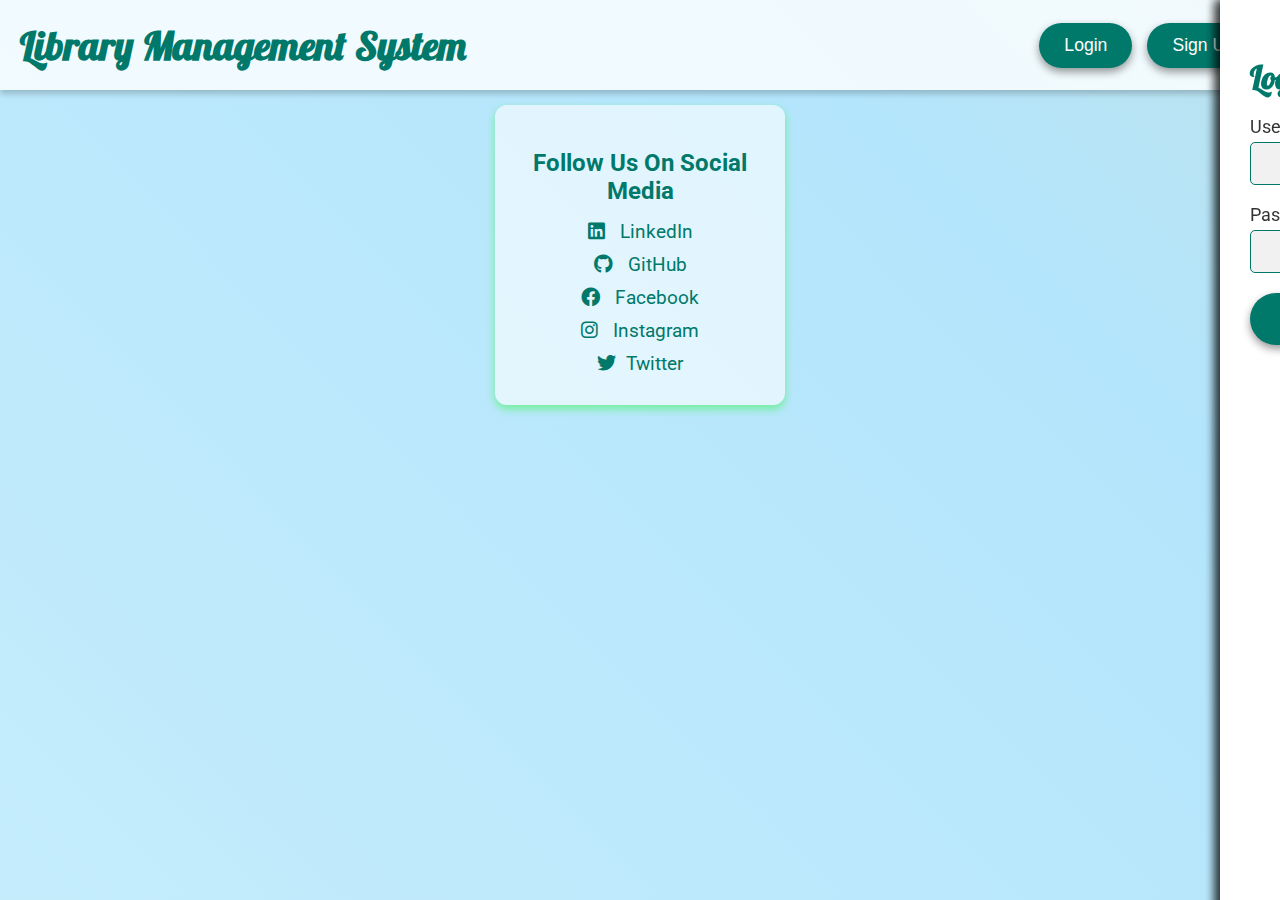
<file: Library-Mangement-System-Using-Java/mylms/src/main/webapp/index.html>
<!DOCTYPE html>
<html lang="en">

<head>
    <meta charset="UTF-8">
    <meta name="viewport" content="width=device-width, initial-scale=1.0">
    <title>Library Management System</title>
    <style>
        @import url('https://fonts.googleapis.com/css2?family=Roboto:wght@300;400;700&family=Lobster&display=swap');
        @import url('https://cdnjs.cloudflare.com/ajax/libs/font-awesome/6.0.0-beta3/css/all.min.css');

        /* General Styles */
        body {
            font-family: 'Roboto', sans-serif;
            margin: 0;
            display: flex;
            flex-direction: column;
            min-height: 100vh;
            background: linear-gradient(45deg, #E0F7FA, #B3E5FC, #FFCC80);
            background-size: 400% 400%;
            animation: gradientBG 10s ease infinite;
            color: #333;
            transition: background 2s ease;
        }

        @keyframes gradientBG {
            0% {
                background-position: 0% 50%;
            }

            50% {
                background-position: 100% 50%;
            }

            100% {
                background-position: 0% 50%;
            }
        }

        /* Header */
        header {
            display: flex;
            justify-content: space-between;
            align-items: center;
            padding: 20px;
            background: rgba(255, 255, 255, 0.8);
            color: #333;
            box-shadow: 0px 4px 6px rgba(0, 0, 0, 0.2);
        }

        header h1 {
            margin: 0;
            font-size: 2.5em;
            font-family: 'Lobster', cursive;
            color: #00796b;
        }

        .header-buttons {
            display: flex;
            gap: 15px;
        }

        .header-buttons button {
            padding: 12px 25px;
            font-size: 1.1em;
            background: #00796b;
            color: #fff;
            border: none;
            border-radius: 30px;
            cursor: pointer;
            box-shadow: 0px 4px 8px rgba(0, 0, 0, 0.4);
            transition: all 0.3s ease;
        }

        .header-buttons button:hover {
            transform: translateY(-2px);
            box-shadow: 0px 6px 12px rgba(0, 255, 0, 0.5);
        }

        /* Social Media Box */
        .social-box {
            width: 250px;
            background: rgba(255, 255, 255, 0.6);
            padding: 20px;
            border-radius: 12px;
            box-shadow: 0px 4px 8px rgba(0, 255, 0, 0.4);
            text-align: center;
            margin: 0 auto;
            margin-top: 15px;
            /* Centering the box */
        }

        .social-box h3 {
            font-size: 1.5em;
            margin-bottom: 15px;
            color: #00796b;
        }

        .social-box a {
            display: block;
            margin: 10px 0;
            color: #00796b;
            text-decoration: none;
            font-size: 1.2em;
            transition: all 0.3s ease;
        }

        .social-box a:hover {
            color: #FFD700;
        }

        .social-box i {
            margin-right: 10px;
        }

        /* Form Styles */
        .form-container {
            position: fixed;
            top: 0;
            right: -400px;
            width: 400px;
            height: 100%;
            background: #fff;
            padding: 30px;
            box-shadow: -4px 0px 10px rgba(0, 0, 0, 0.6);
            transition: all 0.3s ease-in-out;
        }

        .form-container.show {
            right: 0;
        }

        .form-container h2 {
            color: #00796b;
            font-family: 'Lobster', cursive;
            font-size: 2em;
            margin-bottom: 20px;
        }

        .form-group {
            margin-bottom: 20px;
        }

        .form-group label {
            display: block;
            font-size: 1.1em;
            margin-bottom: 5px;
        }

        .form-group input {
            width: 100%;
            padding: 10px;
            font-size: 1.1em;
            border: 1px solid #00796b;
            border-radius: 5px;
            background: #f1f1f1;
            color: #00796b;
        }

        .submit-btn {
            width: 100%;
            padding: 15px;
            font-size: 1.2em;
            background: #00796b;
            color: #fff;
            border: none;
            border-radius: 30px;
            cursor: pointer;
            box-shadow: 0px 4px 8px rgba(0, 0, 0, 0.4);
            transition: all 0.3s ease;
        }

        .submit-btn:hover {
            transform: translateY(-2px);
            box-shadow: 0px 6px 12px rgba(0, 255, 0, 0.5);
        }

        .close-btn {
            position: absolute;
            top: 10px;
            left: 10px;
            color: #fff;
            font-size: 2em;
            background: none;
            border: none;
            cursor: pointer;
            transition: transform 0.3s ease;
        }

        .close-btn:hover {
            color: #f90;
            transform: rotate(90deg);
        }
    </style>
</head>

<body>
<header>
    <h1>Library Management System</h1>
    <div class="header-buttons">
        <button onclick="toggleForm('login')">Login</button>
        <button onclick="toggleForm('signup')">Sign Up</button>
    </div>
</header>

<!-- Main Content with Social Media Links -->
<div class="content">
    <div class="social-box">
        <h3>Follow Us On Social Media</h3>
        <a href="https://www.linkedin.com/in/abhishek-tomar-7aa29127b/" target="_blank"><i
                class="fab fa-linkedin"></i> LinkedIn</a>
        <a href="https://github.com/Abhishek-09-Tomar/WEB-DEVELOPMENT-HUB" target="_blank"><i
                class="fab fa-github"></i> GitHub</a>
        <a href="https://www.facebook.com/share/188ESnieFm/" target="_blank"><i class="fab fa-facebook"></i>
            Facebook</a>
        <a href="https://www.instagram.com/abhishektomar135/profilecard/?igsh=MWl6cDNxNzZ3OGtjbw=="
           target="_blank"><i class="fab fa-instagram"></i> Instagram</a>
        <a href="https://x.com/AbhishekTo70974?t=CK3yGYSuIDCMMtkkjQ_CnA&s=08" target="_blank"><i
                class="fab fa-twitter"></i>Twitter</a>
    </div>
</div>

<!-- Sign-Up and Login Form -->
<div id="signupForm" class="form-container">
    <button class="close-btn" onclick="closeForm()">&#10005;</button>
    <h2>Sign Up</h2>
    <form id="signup">
        <div class="form-group">
            <label for="userID">UserID</label>
            <input type="text" id="userID" required>
        </div>
        <div class="form-group">
            <label for="username">Username</label>
            <input type="text" id="signupUsername" required>
        </div>
        <div class="form-group">
            <label for="contact">Contact Number</label>
            <input type="text" id="contact" required>
        </div>
        <div class="form-group">
            <label for="password">Password</label>
            <input type="password" id="signupPassword" required>
        </div>
        <button type="submit" class="submit-btn">Create Account</button>
    </form>
</div>

<div id="loginForm" class="form-container">
    <button class="close-btn" onclick="closeForm()">&#10005;</button>
    <h2>Login</h2>
    <form id="login">
        <div class="form-group">
            <label for="username">Username</label>
            <input type="text" id="loginUsername" required>
        </div>
        <div class="form-group">
            <label for="password">Password</label>
            <input type="password" id="loginPassword" required>
        </div>
        <button type="submit" class="submit-btn">Login</button>
    </form>
</div>

<script>
    let userDetails = {};

    // Toggle Signup and Login Forms
    function toggleForm(formType) {
        if (formType === 'signup') {
            document.getElementById('signupForm').classList.add('show');
            document.getElementById('loginForm').classList.remove('show');
        } else {
            document.getElementById('loginForm').classList.add('show');
            document.getElementById('signupForm').classList.remove('show');
        }
    }

    // Close the Forms
    function closeForm() {
        document.getElementById('signupForm').classList.remove('show');
        document.getElementById('loginForm').classList.remove('show');
    }

    // Sign-Up Logic
    document.getElementById('signup').onsubmit = function (e) {
        e.preventDefault();
        const userID = document.getElementById('userID').value;
        const username = document.getElementById('signupUsername').value;
        const contact = document.getElementById('contact').value;
        const password = document.getElementById('signupPassword').value;
        userDetails[username] = { password, userID, contact };
        alert("Sign-up successful!");
        closeForm();
    };

    // Login Logic
    document.getElementById('login').onsubmit = function (e) {
        e.preventDefault();
        const username = document.getElementById('loginUsername').value;
        const password = document.getElementById('loginPassword').value;

        if (userDetails[username] && userDetails[username].password === password) {
            alert("Login successful!");
            window.location.href = "dashboard.html"; // Redirect to Dashboard
        } else {
            alert("Invalid credentials!");
        }
    };
</script>
</body>

</html>
</file>
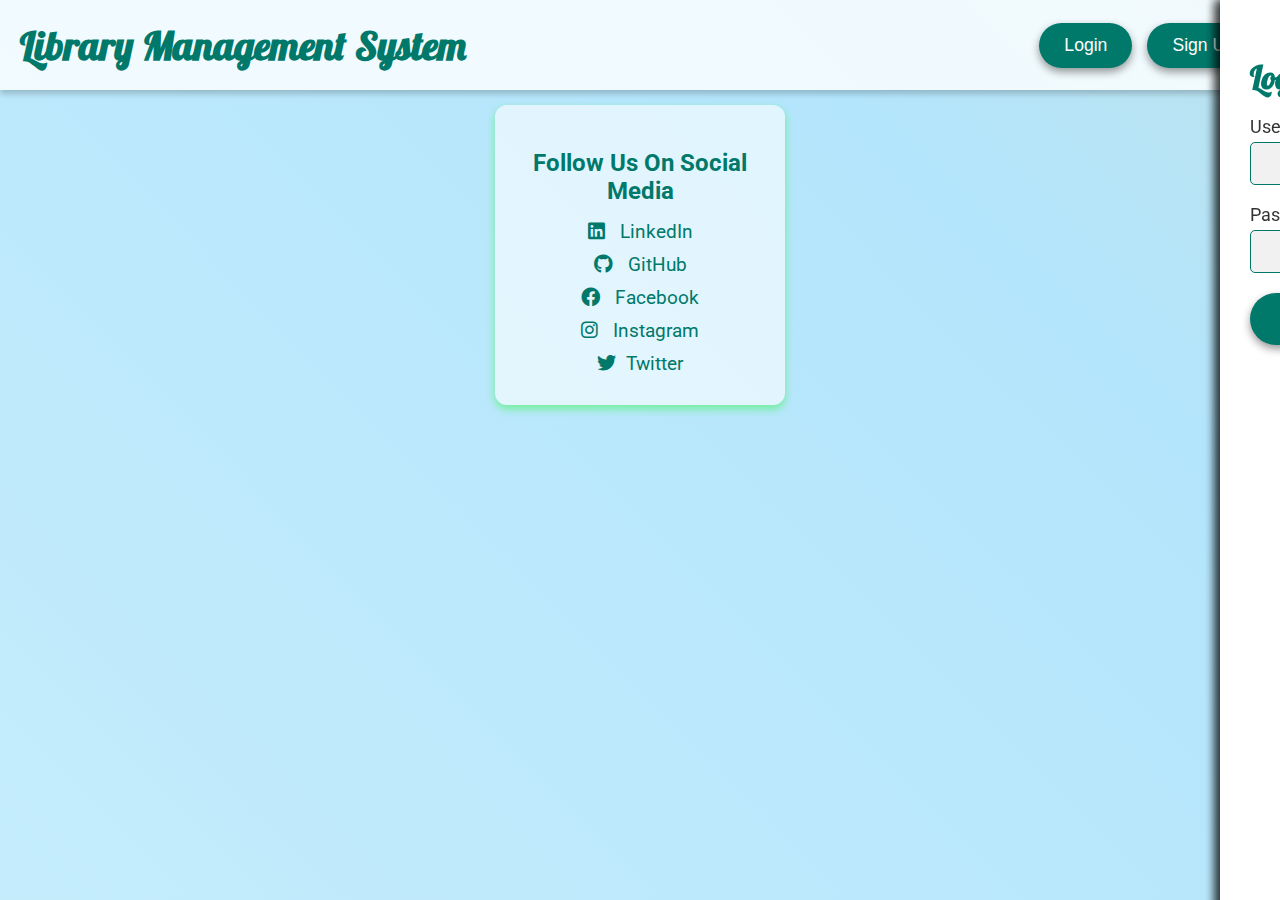
<file: Library-Mangement-System-Using-Java/mylms/src/main/java/com/library/UI_Files/index.html>
<!DOCTYPE html>
<html lang="en">

<head>
    <meta charset="UTF-8">
    <meta name="viewport" content="width=device-width, initial-scale=1.0">
    <title>Library Management System</title>
    <style>
        @import url('https://fonts.googleapis.com/css2?family=Roboto:wght@300;400;700&family=Lobster&display=swap');
        @import url('https://cdnjs.cloudflare.com/ajax/libs/font-awesome/6.0.0-beta3/css/all.min.css');

        /* General Styles */
        body {
            font-family: 'Roboto', sans-serif;
            margin: 0;
            display: flex;
            flex-direction: column;
            min-height: 100vh;
            background: linear-gradient(45deg, #E0F7FA, #B3E5FC, #FFCC80);
            background-size: 400% 400%;
            animation: gradientBG 10s ease infinite;
            color: #333;
            transition: background 2s ease;
        }

        @keyframes gradientBG {
            0% {
                background-position: 0% 50%;
            }

            50% {
                background-position: 100% 50%;
            }

            100% {
                background-position: 0% 50%;
            }
        }

        /* Header */
        header {
            display: flex;
            justify-content: space-between;
            align-items: center;
            padding: 20px;
            background: rgba(255, 255, 255, 0.8);
            color: #333;
            box-shadow: 0px 4px 6px rgba(0, 0, 0, 0.2);
        }

        header h1 {
            margin: 0;
            font-size: 2.5em;
            font-family: 'Lobster', cursive;
            color: #00796b;
        }

        .header-buttons {
            display: flex;
            gap: 15px;
        }

        .header-buttons button {
            padding: 12px 25px;
            font-size: 1.1em;
            background: #00796b;
            color: #fff;
            border: none;
            border-radius: 30px;
            cursor: pointer;
            box-shadow: 0px 4px 8px rgba(0, 0, 0, 0.4);
            transition: all 0.3s ease;
        }

        .header-buttons button:hover {
            transform: translateY(-2px);
            box-shadow: 0px 6px 12px rgba(0, 255, 0, 0.5);
        }

        /* Social Media Box */
        .social-box {
            width: 250px;
            background: rgba(255, 255, 255, 0.6);
            padding: 20px;
            border-radius: 12px;
            box-shadow: 0px 4px 8px rgba(0, 255, 0, 0.4);
            text-align: center;
            margin: 0 auto;
            margin-top: 15px;
            /* Centering the box */
        }

        .social-box h3 {
            font-size: 1.5em;
            margin-bottom: 15px;
            color: #00796b;
        }

        .social-box a {
            display: block;
            margin: 10px 0;
            color: #00796b;
            text-decoration: none;
            font-size: 1.2em;
            transition: all 0.3s ease;
        }

        .social-box a:hover {
            color: #FFD700;
        }

        .social-box i {
            margin-right: 10px;
        }

        /* Form Styles */
        .form-container {
            position: fixed;
            top: 0;
            right: -400px;
            width: 400px;
            height: 100%;
            background: #fff;
            padding: 30px;
            box-shadow: -4px 0px 10px rgba(0, 0, 0, 0.6);
            transition: all 0.3s ease-in-out;
        }

        .form-container.show {
            right: 0;
        }

        .form-container h2 {
            color: #00796b;
            font-family: 'Lobster', cursive;
            font-size: 2em;
            margin-bottom: 20px;
        }

        .form-group {
            margin-bottom: 20px;
        }

        .form-group label {
            display: block;
            font-size: 1.1em;
            margin-bottom: 5px;
        }

        .form-group input {
            width: 100%;
            padding: 10px;
            font-size: 1.1em;
            border: 1px solid #00796b;
            border-radius: 5px;
            background: #f1f1f1;
            color: #00796b;
        }

        .submit-btn {
            width: 100%;
            padding: 15px;
            font-size: 1.2em;
            background: #00796b;
            color: #fff;
            border: none;
            border-radius: 30px;
            cursor: pointer;
            box-shadow: 0px 4px 8px rgba(0, 0, 0, 0.4);
            transition: all 0.3s ease;
        }

        .submit-btn:hover {
            transform: translateY(-2px);
            box-shadow: 0px 6px 12px rgba(0, 255, 0, 0.5);
        }

        .close-btn {
            position: absolute;
            top: 10px;
            left: 10px;
            color: #fff;
            font-size: 2em;
            background: none;
            border: none;
            cursor: pointer;
            transition: transform 0.3s ease;
        }

        .close-btn:hover {
            color: #f90;
            transform: rotate(90deg);
        }
    </style>
</head>

<body>
<header>
    <h1>Library Management System</h1>
    <div class="header-buttons">
        <button onclick="toggleForm('login')">Login</button>
        <button onclick="toggleForm('signup')">Sign Up</button>
    </div>
</header>

<!-- Main Content with Social Media Links -->
<div class="content">
    <div class="social-box">
        <h3>Follow Us On Social Media</h3>
        <a href="https://www.linkedin.com/in/abhishek-tomar-7aa29127b/" target="_blank"><i
                class="fab fa-linkedin"></i> LinkedIn</a>
        <a href="https://github.com/Abhishek-09-Tomar/WEB-DEVELOPMENT-HUB" target="_blank"><i
                class="fab fa-github"></i> GitHub</a>
        <a href="https://www.facebook.com/share/188ESnieFm/" target="_blank"><i class="fab fa-facebook"></i>
            Facebook</a>
        <a href="https://www.instagram.com/abhishektomar135/profilecard/?igsh=MWl6cDNxNzZ3OGtjbw=="
           target="_blank"><i class="fab fa-instagram"></i> Instagram</a>
        <a href="https://x.com/AbhishekTo70974?t=CK3yGYSuIDCMMtkkjQ_CnA&s=08" target="_blank"><i
                class="fab fa-twitter"></i>Twitter</a>
    </div>
</div>

<!-- Sign-Up and Login Form -->
<div id="signupForm" class="form-container">
    <button class="close-btn" onclick="closeForm()">&#10005;</button>
    <h2>Sign Up</h2>
    <form id="signup">
        <div class="form-group">
            <label for="userID">UserID</label>
            <input type="text" id="userID" required>
        </div>
        <div class="form-group">
            <label for="signupUsername">Username</label>
            <input type="text" id="signupUsername" required>
        </div>
        <div class="form-group">
            <label for="contact">Contact Number</label>
            <input type="text" id="contact" required>
        </div>
        <div class="form-group">
            <label for="signupPassword">Password</label>
            <input type="password" id="signupPassword" required>
        </div>
        <button type="submit" class="submit-btn">Create Account</button>
    </form>
</div>

<div id="loginForm" class="form-container">
    <button class="close-btn" onclick="closeForm()">&#10005;</button>
    <h2>Login</h2>
    <form id="login">
        <div class="form-group">
            <label for="loginUsername">Username</label>
            <input type="text" id="loginUsername" required>
        </div>
        <div class="form-group">
            <label for="loginPassword">Password</label>
            <input type="password" id="loginPassword" required>
        </div>
        <button type="submit" class="submit-btn">Login</button>
    </form>
</div>

<script>
    let userDetails = {};

    // Toggle Signup and Login Forms
    function toggleForm(formType) {
        if (formType === 'signup') {
            document.getElementById('signupForm').classList.add('show');
            document.getElementById('loginForm').classList.remove('show');
        } else {
            document.getElementById('loginForm').classList.add('show');
            document.getElementById('signupForm').classList.remove('show');
        }
    }

    // Close the Forms
    function closeForm() {
        document.getElementById('signupForm').classList.remove('show');
        document.getElementById('loginForm').classList.remove('show');
    }

    // Signup Logic
    document.getElementById('signup').onsubmit = function (e) {
        e.preventDefault();
        const userID = document.getElementById('userID').value;
        const username = document.getElementById('signupUsername').value;
        const contact = document.getElementById('contact').value;
        const password = document.getElementById('signupPassword').value;
        userDetails[username] = { password, userID, contact };
        alert("Sign-up successful!");
        closeForm();
    };

    // Login Logic
    document.getElementById('login').onsubmit = function (e) {
        e.preventDefault();
        const username = document.getElementById('loginUsername').value;
        const password = document.getElementById('loginPassword').value;

        if (userDetails[username] && userDetails[username].password === password) {
            alert("Login successful!");
            window.location.href = "dashboard.html"; // Redirect to Dashboard
        } else {
            alert("Invalid credentials!");
        }
    };
</script>

</body>

</html>
</file>
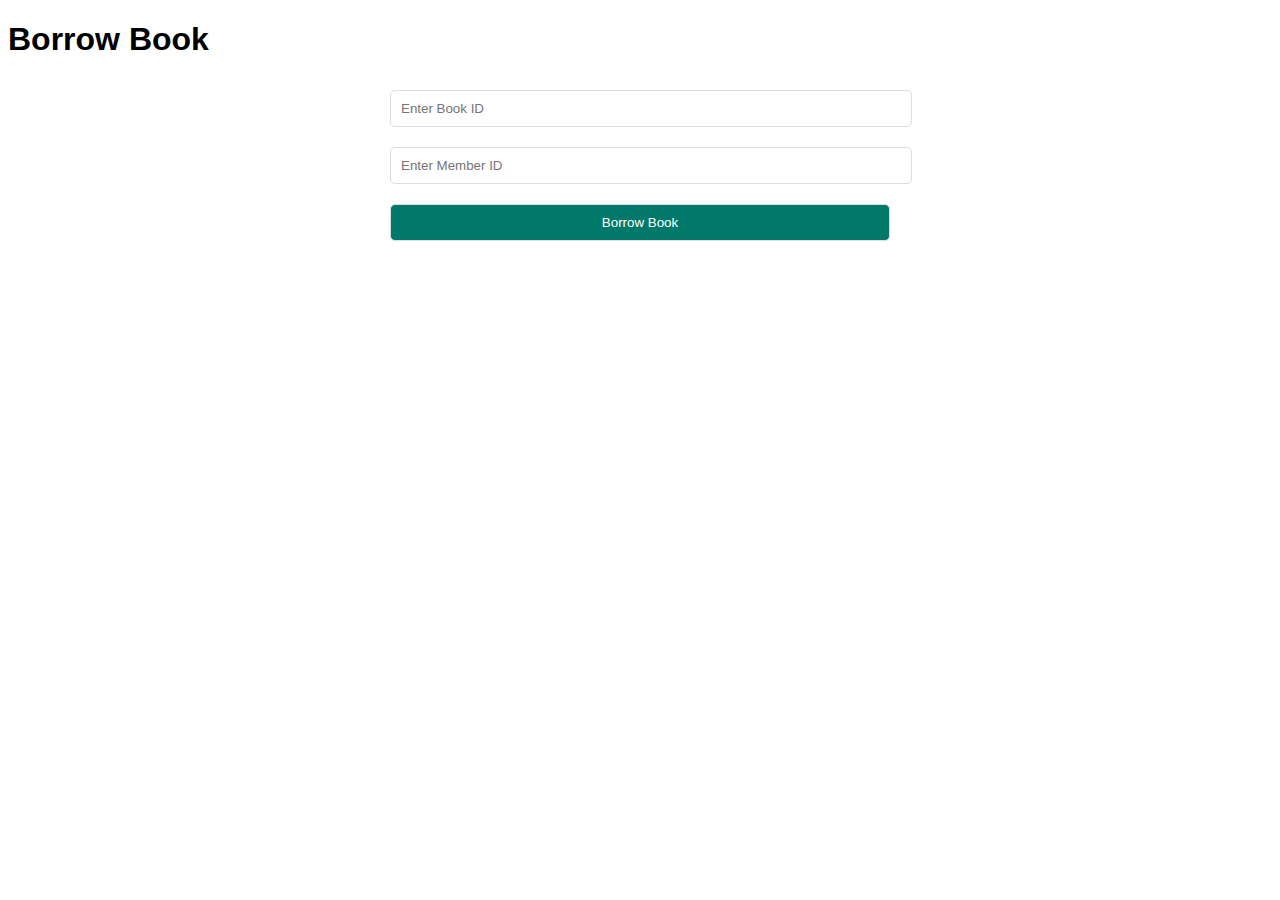
<file: Library-Mangement-System-Using-Java/mylms/src/main/webapp/borrow-book.html>
<!DOCTYPE html>
<html lang="en">
<head>
    <meta charset="UTF-8">
    <meta name="viewport" content="width=device-width, initial-scale=1.0">
    <title>Borrow Book</title>
    <style>
        body { font-family: 'Roboto', sans-serif; }
        form { max-width: 500px; margin: auto; }
        input, button { width: 100%; padding: 10px; margin: 10px 0; border-radius: 5px; border: 1px solid #ddd; }
        button { background-color: #00796b; color: white; cursor: pointer; }
        .message { font-size: 18px; color: green; text-align: center; margin-top: 20px; }
    </style>
</head>
<body>
<h1>Borrow Book</h1>
<form id="borrowForm">
    <input type="text" id="bookId" placeholder="Enter Book ID" required>
    <input type="text" id="memberId" placeholder="Enter Member ID" required>
    <button type="submit">Borrow Book</button>
</form>

<div id="successMessage" class="message" style="display: none;">
    You have borrowed the book successfully!
</div>

<script>
    document.getElementById('borrowForm').addEventListener('submit', function(event) {
        event.preventDefault(); // Prevents the form from reloading the page
        const bookId = document.getElementById('bookId').value;
        const memberId = document.getElementById('memberId').value;

        // Simulating successful borrowing process
        if (bookId && memberId) {
            document.getElementById('successMessage').style.display = 'block'; // Show success message
            setTimeout(function() {
                document.getElementById('successMessage').style.display = 'none'; // Hide after 3 seconds
            }, 3000);
            document.getElementById('borrowForm').reset(); // Reset form fields
        }
    });
</script>
</body>
</html>
</file>
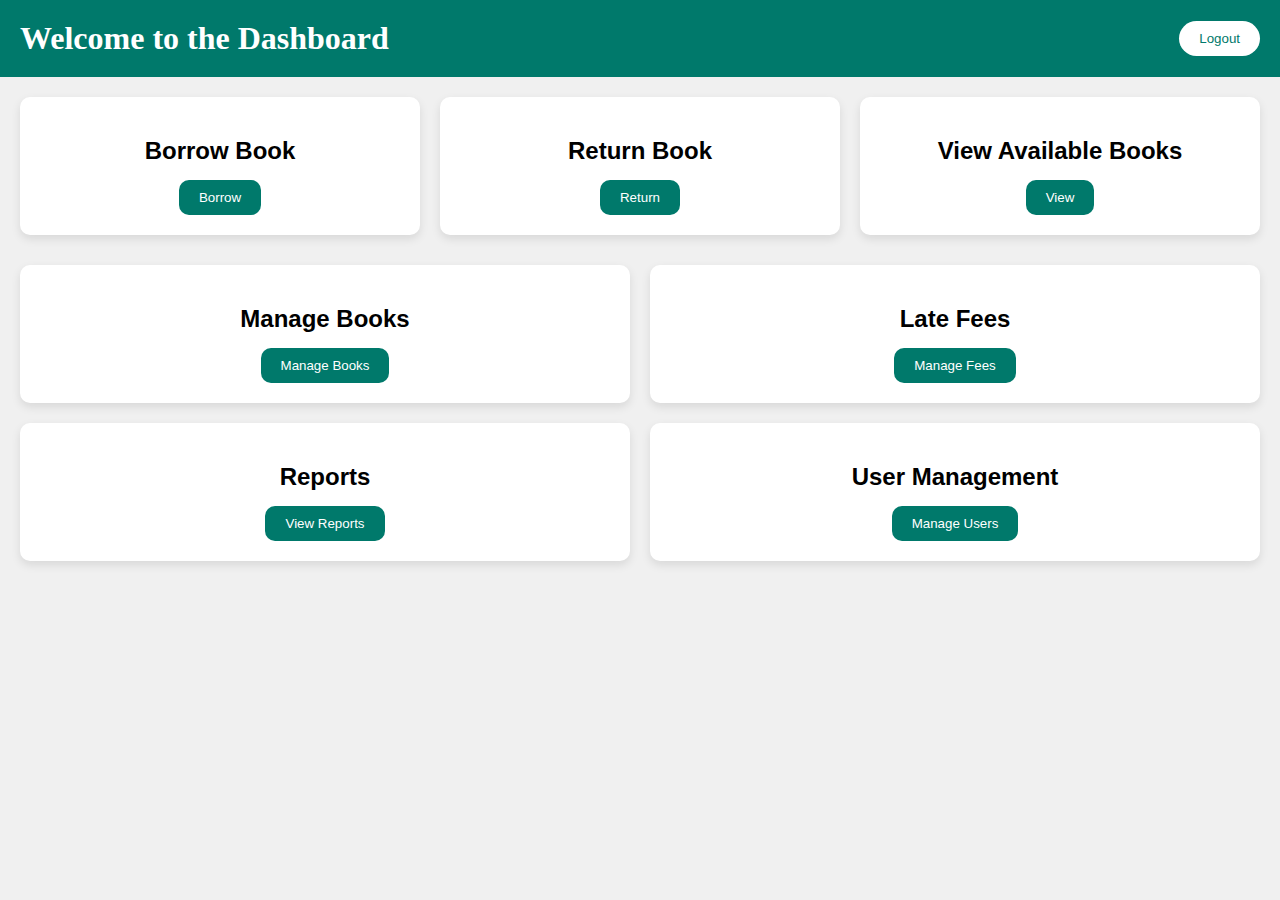
<file: Library-Mangement-System-Using-Java/mylms/src/main/webapp/dashboard.html>
<!DOCTYPE html>
<html lang="en">
<head>
    <meta charset="UTF-8">
    <meta name="viewport" content="width=device-width, initial-scale=1.0">
    <title>Library Management System - Dashboard</title>
    <style>
        /* Similar styles for body, header, and button styling */
        body {
            font-family: 'Roboto', sans-serif;
            margin: 0;
            padding: 0;
            background-color: #f0f0f0;
            display: flex;
            flex-direction: column;
            min-height: 100vh;
        }

        header {
            display: flex;
            justify-content: space-between;
            align-items: center;
            background: #00796b;
            color: #fff;
            padding: 20px;
        }

        header h1 {
            margin: 0;
            font-family: 'Lobster', cursive;
        }

        .header-buttons {
            display: flex;
            gap: 15px;
        }

        .header-buttons button {
            padding: 10px 20px;
            background: #fff;
            color: #00796b;
            border: none;
            border-radius: 30px;
            cursor: pointer;
        }

        .header-buttons button:hover {
            background: #004d40;
            color: #fff;
        }

        /* Dashboard Services */
        .dashboard-content {
            padding: 20px;
            flex-grow: 1;
        }

        .services {
            display: grid;
            grid-template-columns: repeat(3, 1fr);
            gap: 20px;
        }

        .service-box {
            background-color: #fff;
            padding: 20px;
            border-radius: 10px;
            box-shadow: 0px 4px 10px rgba(0, 0, 0, 0.1);
            text-align: center;
        }

        .service-box h2 {
            font-size: 1.5em;
            margin-bottom: 15px;
        }

        .service-box button {
            padding: 10px 20px;
            background: #00796b;
            color: #fff;
            border: none;
            border-radius: 10px;
            cursor: pointer;
            transition: background 0.3s;
        }

        .service-box button:hover {
            background: #004d40;
        }

        /* Admin Section */
        .admin-dashboard {
            margin-top: 30px;
            display: grid;
            grid-template-columns: repeat(2, 1fr);
            gap: 20px;
        }

        .admin-box {
            background-color: #fff;
            padding: 20px;
            border-radius: 10px;
            box-shadow: 0px 4px 10px rgba(0, 0, 0, 0.1);
            text-align: center;
        }

        .admin-box h2 {
            font-size: 1.5em;
            margin-bottom: 15px;
        }

        /* Consistent button styles for Admin Section */
        .admin-box button {
            padding: 10px 20px;
            background: #00796b;
            color: #fff;
            border: none;
            border-radius: 10px;
            cursor: pointer;
            transition: background 0.3s;
        }

        .admin-box button:hover {
            background: #004d40;
        }
    </style>
</head>

<body>
<header>
    <h1>Welcome to the Dashboard</h1>
    <div class="header-buttons">
        <button onclick="window.location.href='index.html'">Logout</button>
    </div>
</header>

<!-- Dashboard Content -->
<div class="dashboard-content">
    <div class="services">
        <div class="service-box">
            <h2>Borrow Book</h2>
            <button onclick="window.location.href='borrow-book.html'">Borrow</button>
        </div>
        <div class="service-box">
            <h2>Return Book</h2>
            <button onclick="window.location.href='return-book.html'">Return</button>
        </div>
        <div class="service-box">
            <h2>View Available Books</h2>
            <button onclick="window.location.href='view-available-books.html'">View</button>
        </div>
    </div>

    <!-- Admin Dashboard -->
    <div class="admin-dashboard">
        <div class="admin-box">
            <h2>Manage Books</h2>
            <button onclick="window.location.href='manage-books.html'">Manage Books</button>
        </div>
        <div class="admin-box">
            <h2>Late Fees</h2>
            <button onclick="window.location.href='late-fees.html'">Manage Fees</button>
        </div>
        <div class="admin-box">
            <h2>Reports</h2>
            <button onclick="window.location.href='reports.html'">View Reports</button>
        </div>
        <div class="admin-box">
            <h2>User Management</h2>
            <button onclick="window.location.href='user-management.html'">Manage Users</button>
        </div>
    </div>
</div>

</body>

</html>
</file>
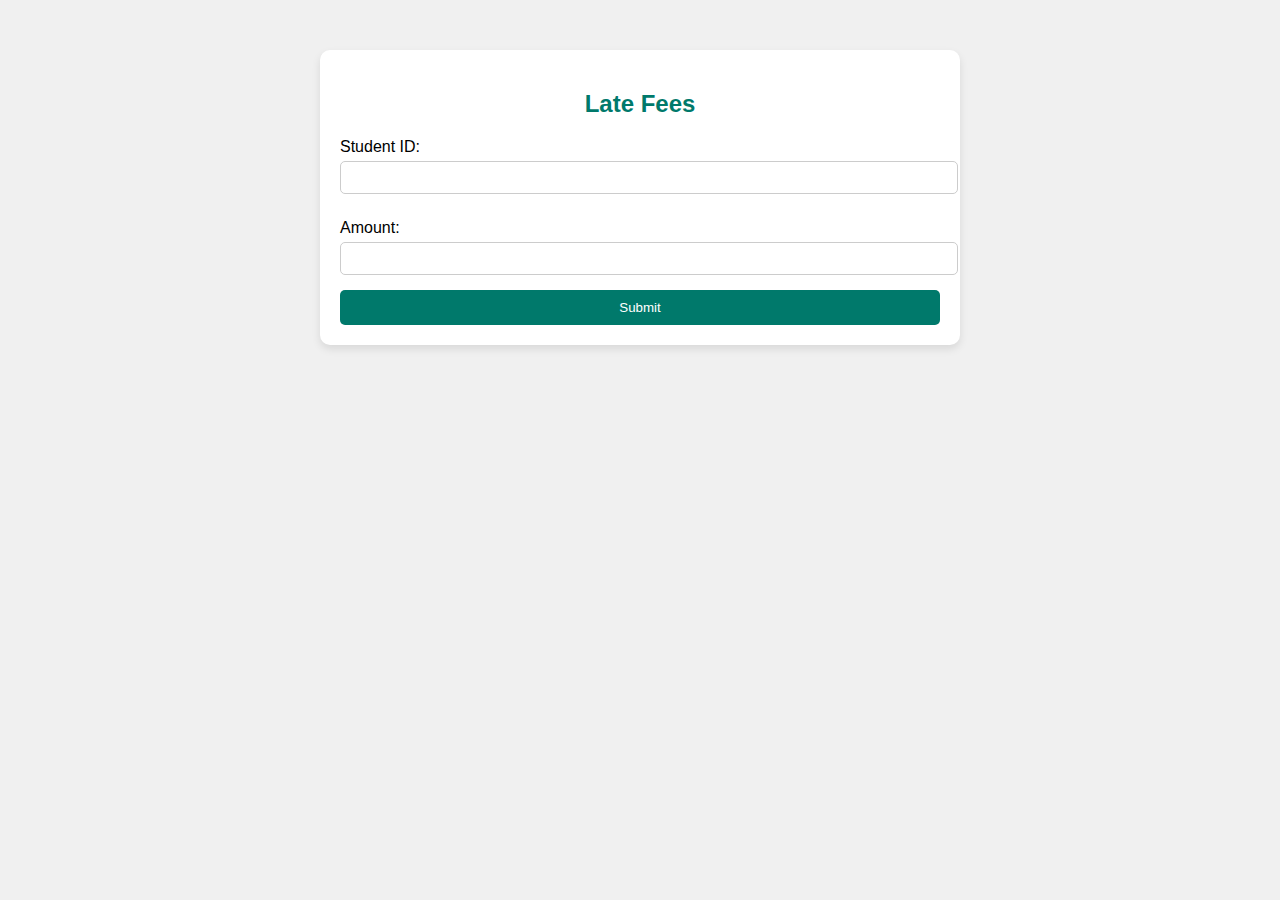
<file: Library-Mangement-System-Using-Java/mylms/src/main/webapp/late_fees.html>
<!DOCTYPE html>
<html lang="en">

<head>
    <meta charset="UTF-8">
    <meta name="viewport" content="width=device-width, initial-scale=1.0">
    <title>Late Fees</title>
    <style>
        body {
            font-family: 'Roboto', sans-serif;
            margin: 0;
            padding: 0;
            background-color: #f0f0f0;
        }

        .container {
            max-width: 600px;
            margin: 50px auto;
            background-color: #fff;
            padding: 20px;
            border-radius: 10px;
            box-shadow: 0 4px 8px rgba(0, 0, 0, 0.1);
        }

        h2 {
            text-align: center;
            color: #00796b;
        }

        label {
            display: block;
            margin: 10px 0 5px;
        }

        input[type="text"], input[type="number"] {
            width: 100%;
            padding: 8px;
            margin-bottom: 15px;
            border-radius: 5px;
            border: 1px solid #ccc;
        }

        button {
            background-color: #00796b;
            color: white;
            border: none;
            padding: 10px 20px;
            border-radius: 5px;
            cursor: pointer;
            width: 100%;
            transition: background-color 0.3s;
        }

        button:hover {
            background-color: #004d40;
        }

        .message {
            display: none;
            text-align: center;
            color: green;
            margin-top: 20px;
        }
    </style>
</head>

<body>

<div class="container">
    <h2>Late Fees</h2>
    <form id="lateFeesForm">
        <label for="studentId">Student ID:</label>
        <input type="text" id="studentId" name="studentId" required>

        <label for="amount">Amount:</label>
        <input type="number" id="amount" name="amount" required>

        <button type="submit">Submit</button>
    </form>
    <div id="successMessage" class="message">
        Late fee processed successfully!
    </div>
</div>

<script>
    document.getElementById('lateFeesForm').addEventListener('submit', function (e) {
        e.preventDefault();
        document.getElementById('successMessage').style.display = 'block';
        setTimeout(function () {
            document.getElementById('successMessage').style.display = 'none';
            document.getElementById('lateFeesForm').reset();
        }, 3000);
    });
</script>
</body>

</html>
</file>
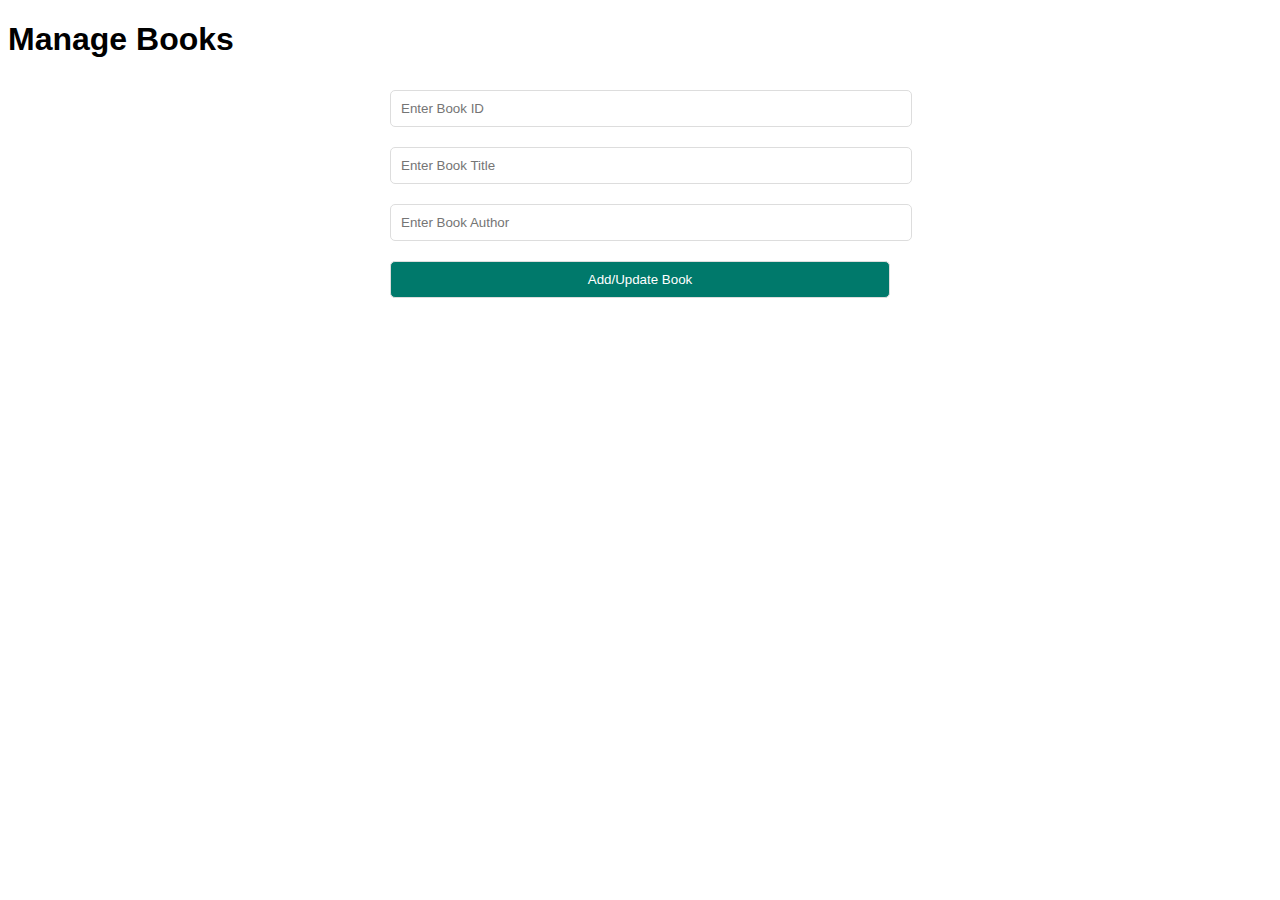
<file: Library-Mangement-System-Using-Java/mylms/src/main/webapp/manage-books.html>
<!DOCTYPE html>
<html lang="en">
<head>
    <meta charset="UTF-8">
    <meta name="viewport" content="width=device-width, initial-scale=1.0">
    <title>Manage Books</title>
    <style>
        body { font-family: 'Roboto', sans-serif; }
        form { max-width: 500px; margin: auto; }
        input, button { width: 100%; padding: 10px; margin: 10px 0; border-radius: 5px; border: 1px solid #ddd; }
        button { background-color: #00796b; color: white; cursor: pointer; }
        .message { font-size: 18px; color: green; text-align: center; margin-top: 20px; }
    </style>
</head>
<body>
<h1>Manage Books</h1>
<form id="manageBooksForm">
    <input type="text" id="bookId" placeholder="Enter Book ID" required>
    <input type="text" id="bookTitle" placeholder="Enter Book Title" required>
    <input type="text" id="bookAuthor" placeholder="Enter Book Author" required>
    <button type="submit">Add/Update Book</button>
</form>

<div id="manageSuccessMessage" class="message" style="display: none;">
    Book added/updated successfully!
</div>

<script>
    document.getElementById('manageBooksForm').addEventListener('submit', function(event) {
        event.preventDefault(); // Prevents the form from reloading the page
        const bookId = document.getElementById('bookId').value;
        const bookTitle = document.getElementById('bookTitle').value;
        const bookAuthor = document.getElementById('bookAuthor').value;

        // Simulating successful management process
        if (bookId && bookTitle && bookAuthor) {
            document.getElementById('manageSuccessMessage').style.display = 'block'; // Show success message
            setTimeout(function() {
                document.getElementById('manageSuccessMessage').style.display = 'none'; // Hide after 3 seconds
            }, 3000);
            document.getElementById('manageBooksForm').reset(); // Reset form fields
        }
    });
</script>
</body>
</html>
</file>
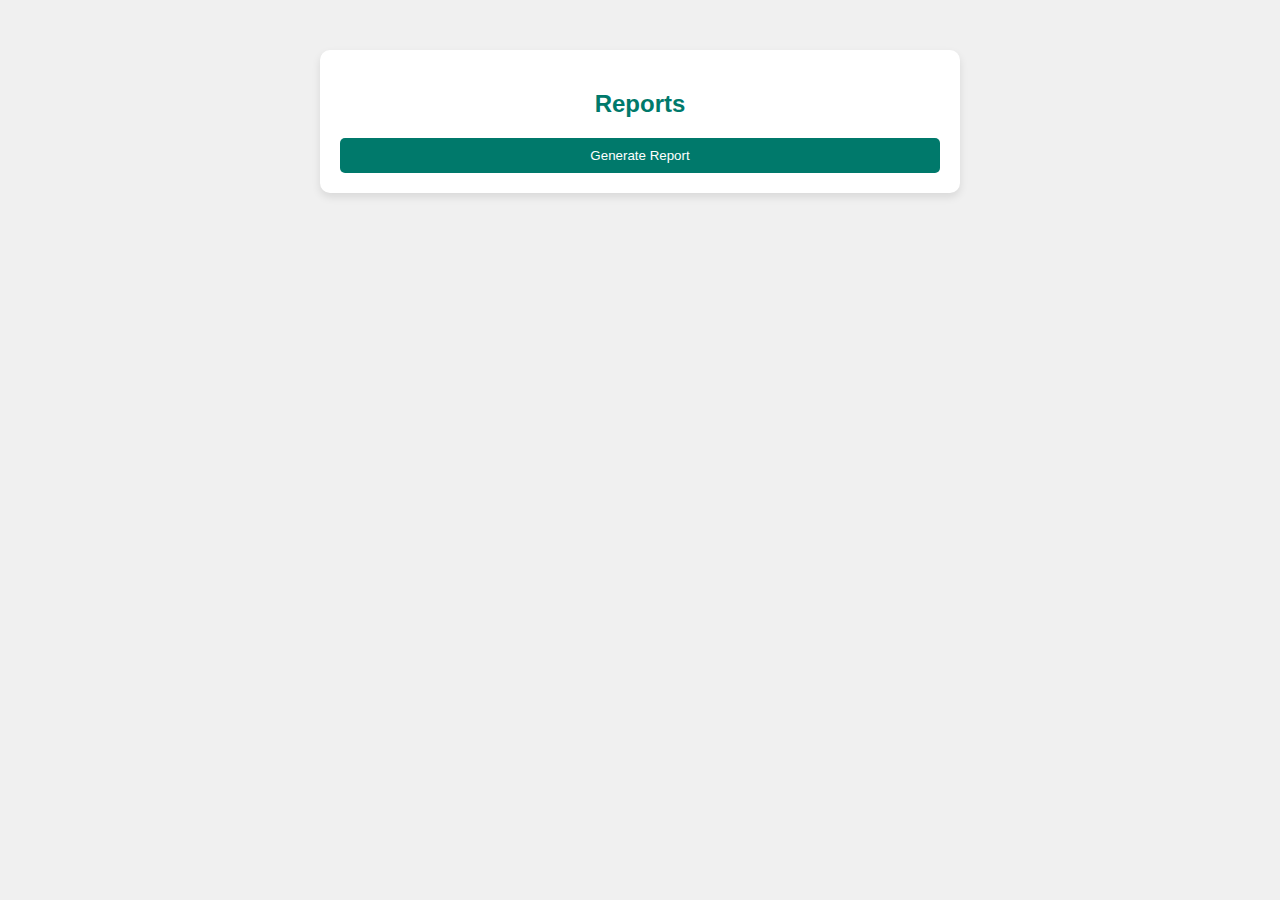
<file: Library-Mangement-System-Using-Java/mylms/src/main/webapp/reports.html>
<!DOCTYPE html>
<html lang="en">

<head>
    <meta charset="UTF-8">
    <meta name="viewport" content="width=device-width, initial-scale=1.0">
    <title>Reports</title>
    <style>
        body {
            font-family: 'Roboto', sans-serif;
            margin: 0;
            padding: 0;
            background-color: #f0f0f0;
        }

        .container {
            max-width: 600px;
            margin: 50px auto;
            background-color: #fff;
            padding: 20px;
            border-radius: 10px;
            box-shadow: 0 4px 8px rgba(0, 0, 0, 0.1);
        }

        h2 {
            text-align: center;
            color: #00796b;
        }

        button {
            background-color: #00796b;
            color: white;
            border: none;
            padding: 10px 20px;
            border-radius: 5px;
            cursor: pointer;
            width: 100%;
            transition: background-color 0.3s;
        }

        button:hover {
            background-color: #004d40;
        }

        .message {
            display: none;
            text-align: center;
            color: green;
            margin-top: 20px;
        }
    </style>
</head>

<body>

<div class="container">
    <h2>Reports</h2>
    <form id="reportForm">
        <button type="submit">Generate Report</button>
    </form>
    <div id="successMessage" class="message">
        Report generated successfully!
    </div>
</div>

<script>
    document.getElementById('reportForm').addEventListener('submit', function (e) {
        e.preventDefault();
        document.getElementById('successMessage').style.display = 'block';
        setTimeout(function () {
            document.getElementById('successMessage').style.display = 'none';
        }, 3000);
    });
</script>
</body>

</html>
</file>
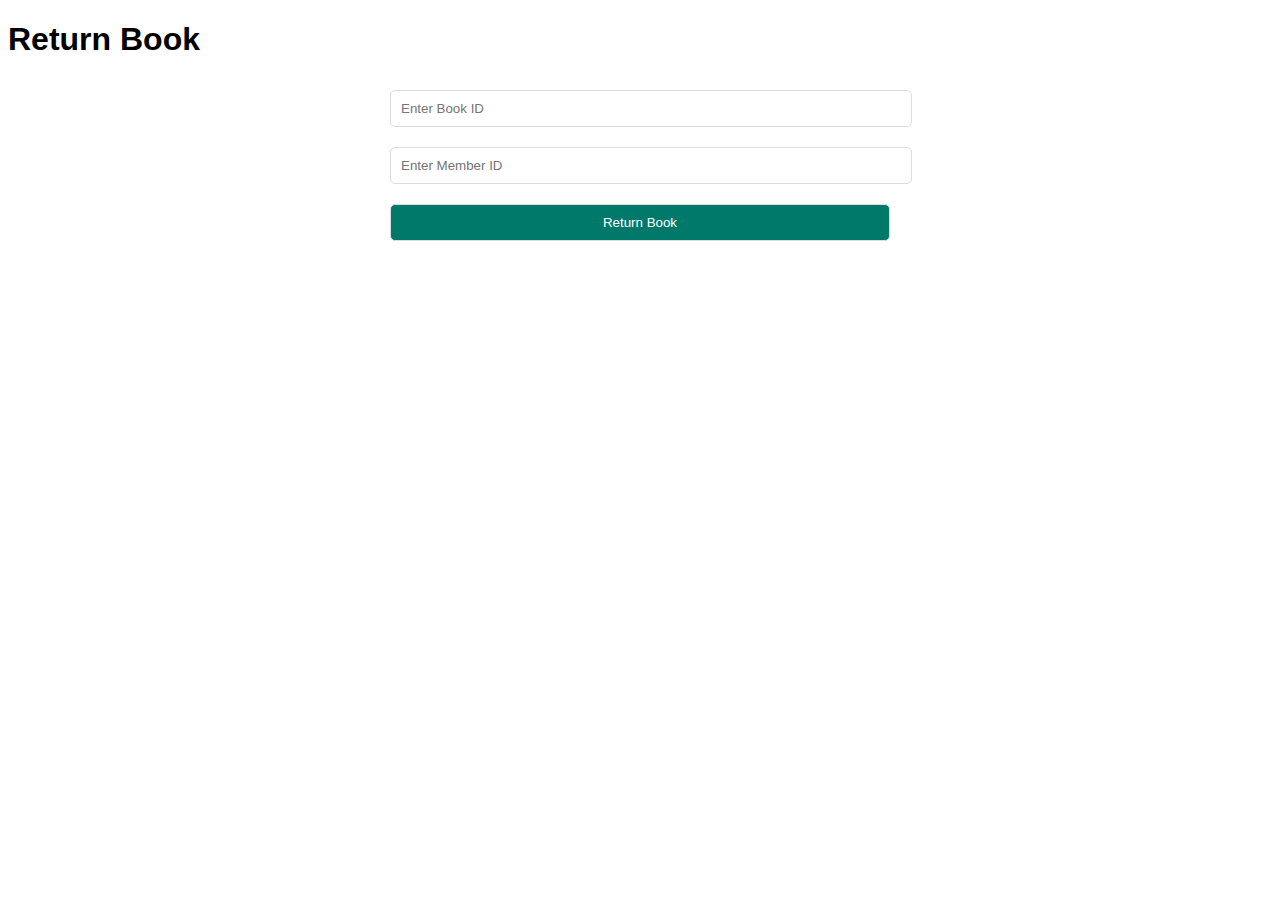
<file: Library-Mangement-System-Using-Java/mylms/src/main/webapp/return-book.html>
<!DOCTYPE html>
<html lang="en">
<head>
    <meta charset="UTF-8">
    <meta name="viewport" content="width=device-width, initial-scale=1.0">
    <title>Return Book</title>
    <style>
        body { font-family: 'Roboto', sans-serif; }
        form { max-width: 500px; margin: auto; }
        input, button { width: 100%; padding: 10px; margin: 10px 0; border-radius: 5px; border: 1px solid #ddd; }
        button { background-color: #00796b; color: white; cursor: pointer; }
        .message { font-size: 18px; color: green; text-align: center; margin-top: 20px; }
    </style>
</head>
<body>
<h1>Return Book</h1>
<form id="returnForm">
    <input type="text" id="returnBookId" placeholder="Enter Book ID" required>
    <input type="text" id="returnMemberId" placeholder="Enter Member ID" required>
    <button type="submit">Return Book</button>
</form>

<div id="successReturnMessage" class="message" style="display: none;">
    You have returned the book successfully!
</div>

<script>
    document.getElementById('returnForm').addEventListener('submit', function(event) {
        event.preventDefault(); // Prevents the form from reloading the page
        const returnBookId = document.getElementById('returnBookId').value;
        const returnMemberId = document.getElementById('returnMemberId').value;

        // Simulating successful return process
        if (returnBookId && returnMemberId) {
            document.getElementById('successReturnMessage').style.display = 'block'; // Show success message
            setTimeout(function() {
                document.getElementById('successReturnMessage').style.display = 'none'; // Hide after 3 seconds
            }, 3000);
            document.getElementById('returnForm').reset(); // Reset form fields
        }
    });
</script>
</body>
</html>
</file>
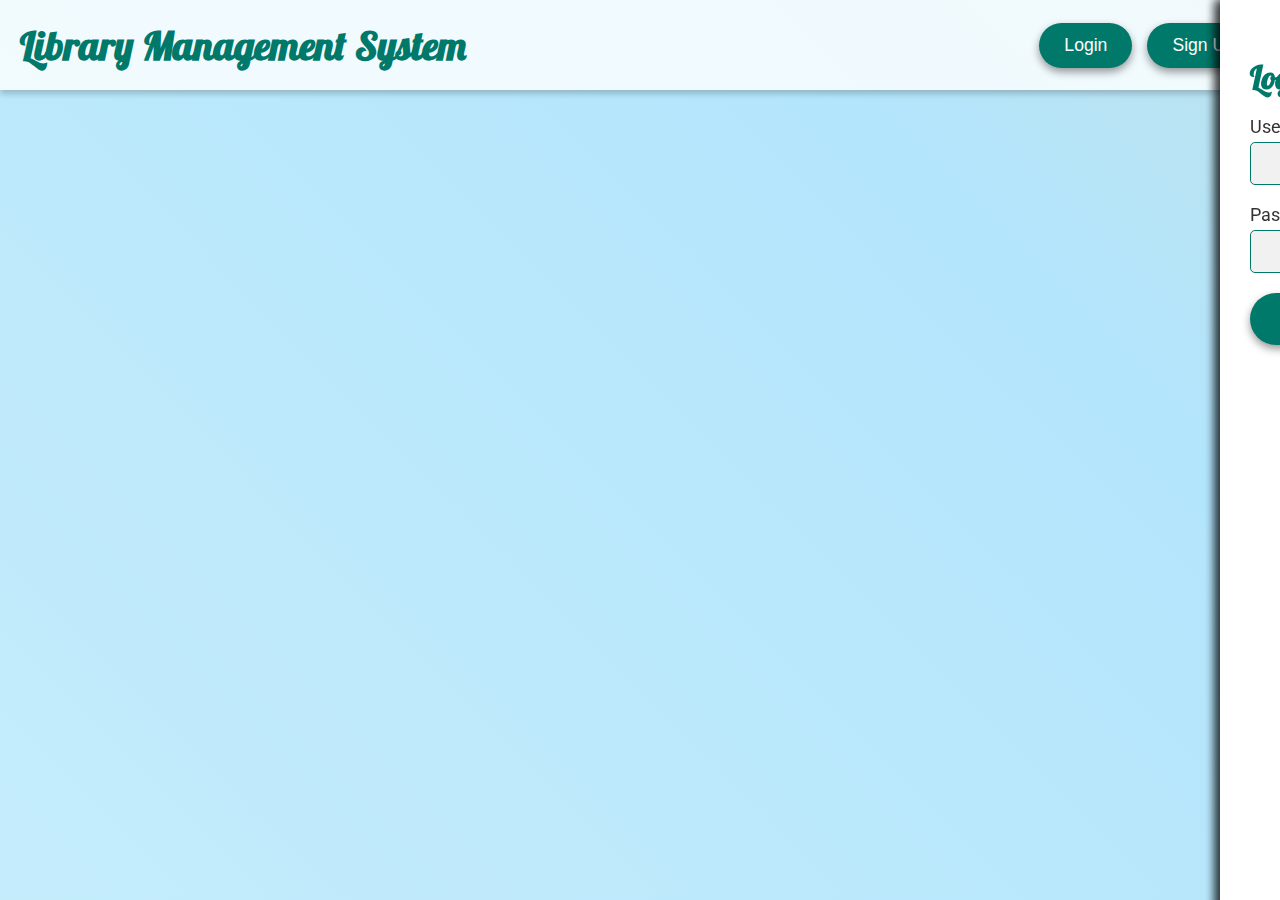
<file: Library-Mangement-System-Using-Java/mylms/src/main/webapp/try.html>
<!DOCTYPE html>
<html lang="en">

<head>
    <meta charset="UTF-8">
    <meta name="viewport" content="width=device-width, initial-scale=1.0">
    <title>Library Management System - Login</title>
    <style>
        @import url('https://fonts.googleapis.com/css2?family=Roboto:wght@300;400;700&family=Lobster&display=swap');
        @import url('https://cdnjs.cloudflare.com/ajax/libs/font-awesome/6.0.0-beta3/css/all.min.css');

        /* General Styles */
        body {
            font-family: 'Roboto', sans-serif;
            margin: 0;
            display: flex;
            flex-direction: column;
            min-height: 100vh;
            background: linear-gradient(45deg, #E0F7FA, #B3E5FC, #FFCC80);
            background-size: 400% 400%;
            animation: gradientBG 10s ease infinite;
            color: #333;
        }

        @keyframes gradientBG {
            0% {
                background-position: 0% 50%;
            }

            50% {
                background-position: 100% 50%;
            }

            100% {
                background-position: 0% 50%;
            }
        }

        /* Header */
        header {
            display: flex;
            justify-content: space-between;
            align-items: center;
            padding: 20px;
            background: rgba(255, 255, 255, 0.8);
            color: #333;
            box-shadow: 0px 4px 6px rgba(0, 0, 0, 0.2);
        }

        header h1 {
            margin: 0;
            font-size: 2.5em;
            font-family: 'Lobster', cursive;
            color: #00796b;
        }

        .header-buttons {
            display: flex;
            gap: 15px;
        }

        .header-buttons button {
            padding: 12px 25px;
            font-size: 1.1em;
            background: #00796b;
            color: #fff;
            border: none;
            border-radius: 30px;
            cursor: pointer;
            box-shadow: 0px 4px 8px rgba(0, 0, 0, 0.4);
            transition: all 0.3s ease;
        }

        .header-buttons button:hover {
            transform: translateY(-2px);
            box-shadow: 0px 6px 12px rgba(0, 255, 0, 0.5);
        }

        /* Form Styles */
        .form-container {
            position: fixed;
            top: 0;
            right: -400px;
            width: 400px;
            height: 100%;
            background: #fff;
            padding: 30px;
            box-shadow: -4px 0px 10px rgba(0, 0, 0, 0.6);
            transition: all 0.3s ease-in-out;
        }

        .form-container.show {
            right: 0;
        }

        .form-container h2 {
            color: #00796b;
            font-family: 'Lobster', cursive;
            font-size: 2em;
            margin-bottom: 20px;
        }

        .form-group {
            margin-bottom: 20px;
        }

        .form-group label {
            display: block;
            font-size: 1.1em;
            margin-bottom: 5px;
        }

        .form-group input {
            width: 100%;
            padding: 10px;
            font-size: 1.1em;
            border: 1px solid #00796b;
            border-radius: 5px;
            background: #f1f1f1;
            color: #00796b;
        }

        .submit-btn {
            width: 100%;
            padding: 15px;
            font-size: 1.2em;
            background: #00796b;
            color: #fff;
            border: none;
            border-radius: 30px;
            cursor: pointer;
            box-shadow: 0px 4px 8px rgba(0, 0, 0, 0.4);
            transition: all 0.3s ease;
        }

        .submit-btn:hover {
            transform: translateY(-2px);
            box-shadow: 0px 6px 12px rgba(0, 255, 0, 0.5);
        }

        .close-btn {
            position: absolute;
            top: 10px;
            left: 10px;
            color: #fff;
            font-size: 2em;
            background: none;
            border: none;
            cursor: pointer;
            transition: transform 0.3s ease;
        }

        .close-btn:hover {
            color: #f90;
            transform: rotate(90deg);
        }
    </style>
</head>

<body>
<header>
    <h1>Library Management System</h1>
    <div class="header-buttons">
        <button onclick="toggleForm('login')">Login</button>
        <button onclick="toggleForm('signup')">Sign Up</button>
    </div>
</header>

<!-- Sign-Up and Login Form -->
<div id="signupForm" class="form-container">
    <button class="close-btn" onclick="closeForm()">&#10005;</button>
    <h2>Sign Up</h2>
    <form id="signup">
        <div class="form-group">
            <label for="userID">UserID</label>
            <input type="text" id="userID" required>
        </div>
        <div class="form-group">
            <label for="username">Username</label>
            <input type="text" id="signupUsername" required>
        </div>
        <div class="form-group">
            <label for="contact">Contact Number</label>
            <input type="text" id="contact" required>
        </div>
        <div class="form-group">
            <label for="password">Password</label>
            <input type="password" id="signupPassword" required>
        </div>
        <button type="submit" class="submit-btn">Create Account</button>
    </form>
</div>

<div id="loginForm" class="form-container">
    <button class="close-btn" onclick="closeForm()">&#10005;</button>
    <h2>Login</h2>
    <form id="login">
        <div class="form-group">
            <label for="username">Username</label>
            <input type="text" id="loginUsername" required>
        </div>
        <div class="form-group">
            <label for="password">Password</label>
            <input type="password" id="loginPassword" required>
        </div>
        <button type="submit" class="submit-btn">Login</button>
    </form>
</div>

<script>
    let userDetails = {};

    // Toggle Signup and Login Forms
    function toggleForm(formType) {
        if (formType === 'signup') {
            document.getElementById('signupForm').classList.add('show');
            document.getElementById('loginForm').classList.remove('show');
        } else {
            document.getElementById('loginForm').classList.add('show');
            document.getElementById('signupForm').classList.remove('show');
        }
    }

    // Close the Forms
    function closeForm() {
        document.getElementById('signupForm').classList.remove('show');
        document.getElementById('loginForm').classList.remove('show');
    }

    // Sign-Up Logic
    document.getElementById('signup').onsubmit = function (e) {
        e.preventDefault();
        const userID = document.getElementById('userID').value;
        const username = document.getElementById('signupUsername').value;
        const contact = document.getElementById('contact').value;
        const password = document.getElementById('signupPassword').value;
        userDetails[username] = { password, userID, contact };
        alert("Sign-up successful!");
        closeForm();
    };

    // Login Logic
    document.getElementById('login').onsubmit = function (e) {
        e.preventDefault();
        const username = document.getElementById('loginUsername').value;
        const password = document.getElementById('loginPassword').value;

        if (userDetails[username] && userDetails[username].password === password) {
            alert("Login successful!");
            window.location.href = "dashboard.html"; // Redirect to Dashboard
        } else {
            alert("Invalid credentials!");
        }
    };
</script>
</body>

</html>
</file>
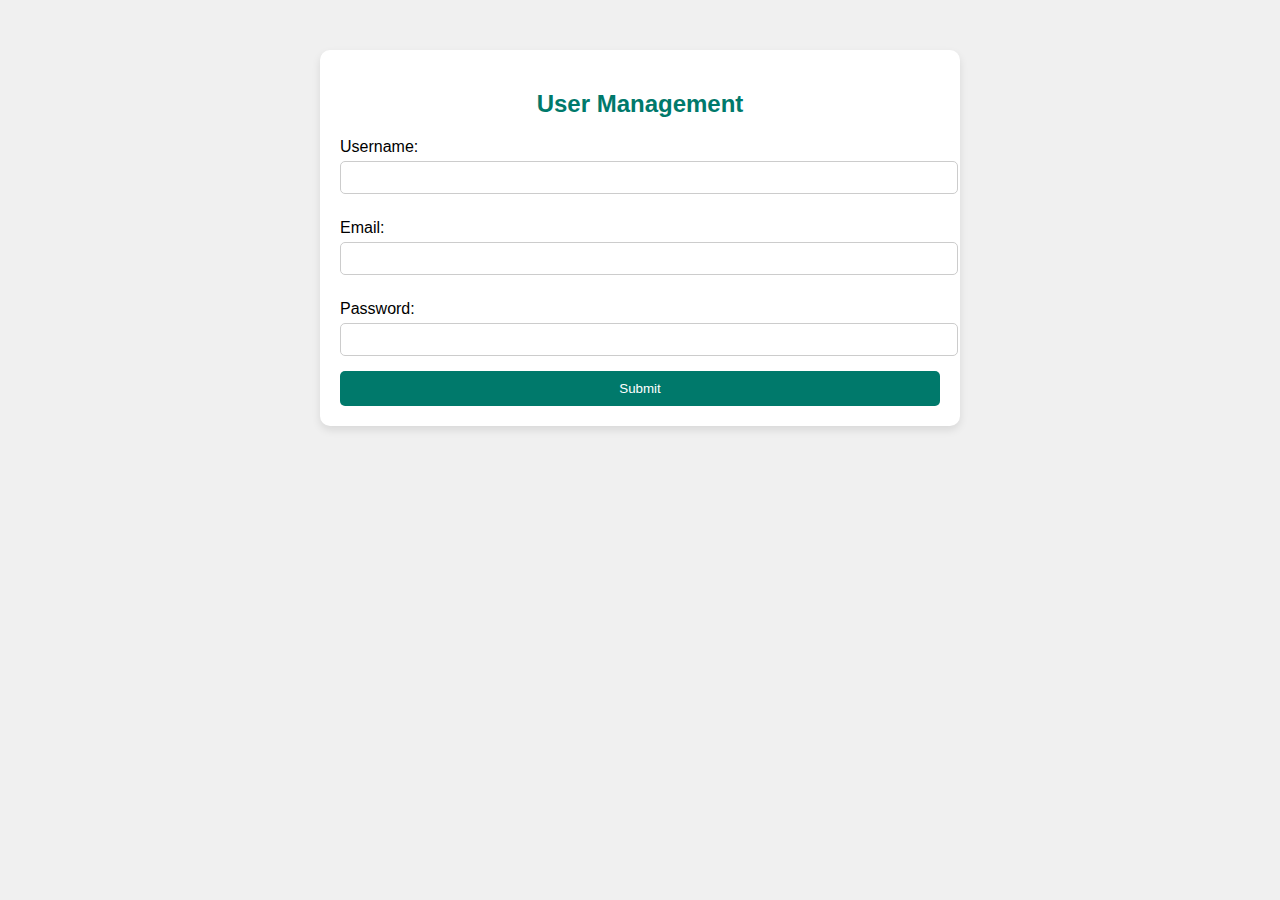
<file: Library-Mangement-System-Using-Java/mylms/src/main/webapp/user_management.html>
<!DOCTYPE html>
<html lang="en">

<head>
    <meta charset="UTF-8">
    <meta name="viewport" content="width=device-width, initial-scale=1.0">
    <title>User Management</title>
    <style>
        body {
            font-family: 'Roboto', sans-serif;
            margin: 0;
            padding: 0;
            background-color: #f0f0f0;
        }

        .container {
            max-width: 600px;
            margin: 50px auto;
            background-color: #fff;
            padding: 20px;
            border-radius: 10px;
            box-shadow: 0 4px 8px rgba(0, 0, 0, 0.1);
        }

        h2 {
            text-align: center;
            color: #00796b;
        }

        label {
            display: block;
            margin: 10px 0 5px;
        }

        input[type="text"], input[type="email"], input[type="password"] {
            width: 100%;
            padding: 8px;
            margin-bottom: 15px;
            border-radius: 5px;
            border: 1px solid #ccc;
        }

        button {
            background-color: #00796b;
            color: white;
            border: none;
            padding: 10px 20px;
            border-radius: 5px;
            cursor: pointer;
            width: 100%;
            transition: background-color 0.3s;
        }

        button:hover {
            background-color: #004d40;
        }

        .message {
            display: none;
            text-align: center;
            color: green;
            margin-top: 20px;
        }
    </style>
</head>

<body>

<div class="container">
    <h2>User Management</h2>
    <form id="userForm">
        <label for="userName">Username:</label>
        <input type="text" id="userName" name="userName" required>

        <label for="userEmail">Email:</label>
        <input type="email" id="userEmail" name="userEmail" required>

        <label for="userPassword">Password:</label>
        <input type="password" id="userPassword" name="userPassword" required>

        <button type="submit">Submit</button>
    </form>
    <div id="successMessage" class="message">
        User added/updated successfully!
    </div>
</div>

<script>
    document.getElementById('userForm').addEventListener('submit', function (e) {
        e.preventDefault();
        document.getElementById('successMessage').style.display = 'block';
        setTimeout(function () {
            document.getElementById('successMessage').style.display = 'none';
            document.getElementById('userForm').reset();
        }, 3000);
    });
</script>
</body>

</html>
</file>
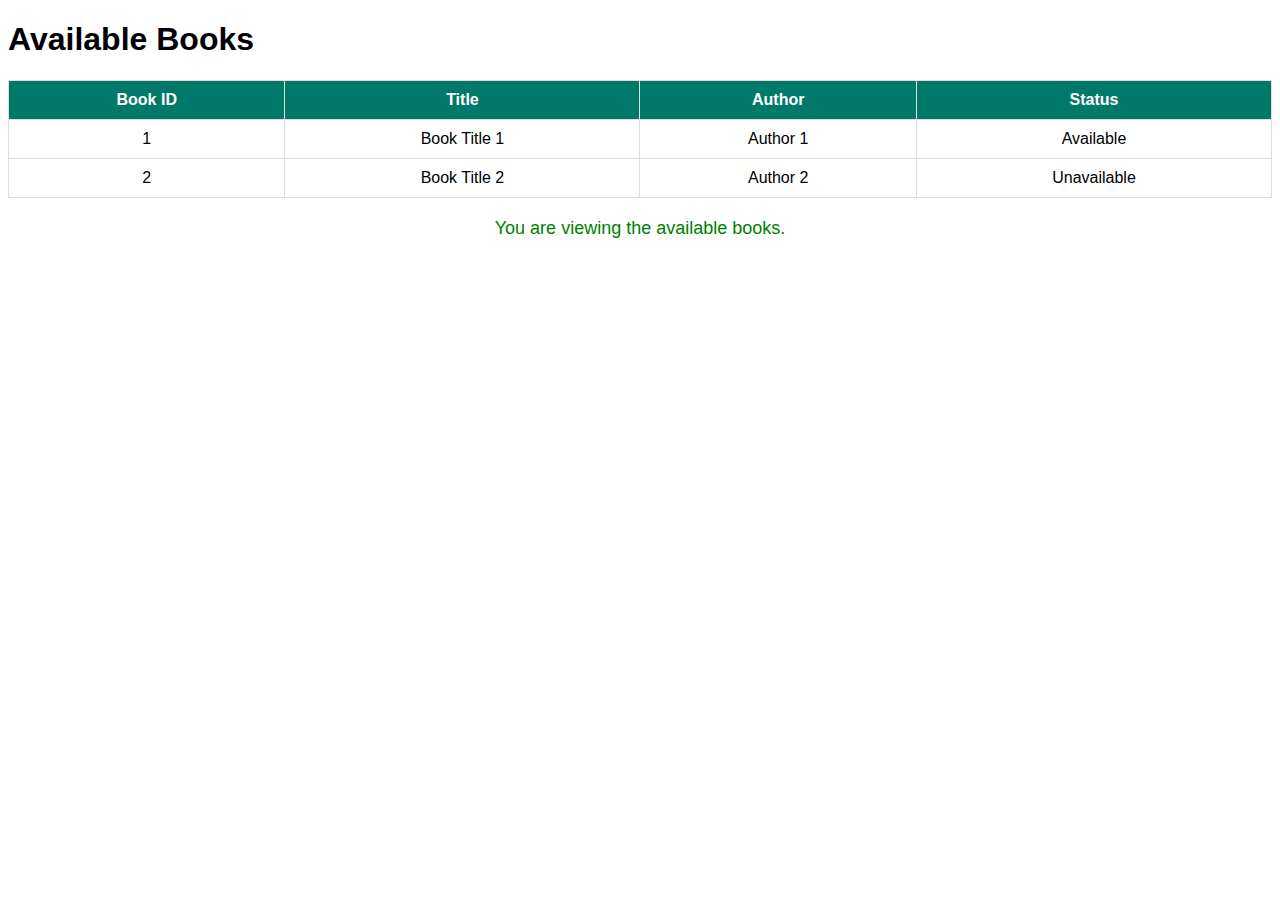
<file: Library-Mangement-System-Using-Java/mylms/src/main/webapp/view-available-books.html>
<!DOCTYPE html>
<html lang="en">
<head>
    <meta charset="UTF-8">
    <meta name="viewport" content="width=device-width, initial-scale=1.0">
    <title>View Available Books</title>
    <style>
        body { font-family: 'Roboto', sans-serif; }
        table { width: 100%; border-collapse: collapse; margin-top: 20px; }
        th, td { padding: 10px; text-align: center; border: 1px solid #ddd; }
        th { background-color: #00796b; color: white; }
        .message { font-size: 18px; color: green; text-align: center; margin-top: 20px; }
    </style>
</head>
<body>
<h1>Available Books</h1>
<table>
    <thead>
    <tr>
        <th>Book ID</th>
        <th>Title</th>
        <th>Author</th>
        <th>Status</th>
    </tr>
    </thead>
    <tbody>
    <tr>
        <td>1</td>
        <td>Book Title 1</td>
        <td>Author 1</td>
        <td>Available</td>
    </tr>
    <tr>
        <td>2</td>
        <td>Book Title 2</td>
        <td>Author 2</td>
        <td>Unavailable</td>
    </tr>
    </tbody>
</table>

<div class="message">
    You are viewing the available books.
</div>
</body>
</html>
</file>
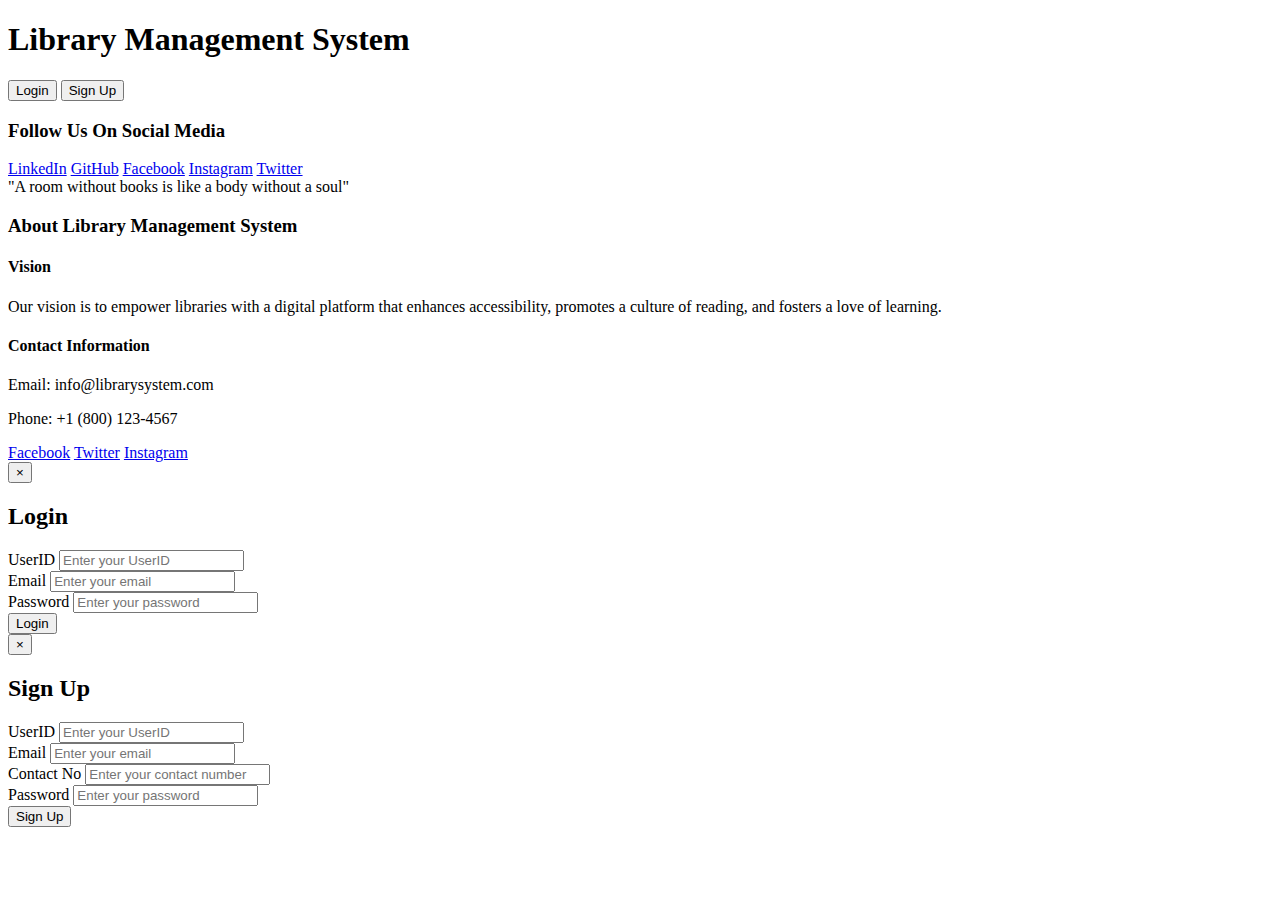
<file: Library-Mangement-System-Using-Java/mylms/src/main/webapp/Frontend-files/myHtml.html>
<!DOCTYPE html>
<html lang="en">

<head>
    <meta charset="UTF-8">
    <meta name="viewport" content="width=device-width, initial-scale=1.0">
    <title>Library Management System</title>
</head>

<body>
<header>
    <h1>Library Management System</h1>
    <div class="header-buttons">
        <button onclick="toggleForm('login')">Login</button>
        <button onclick="toggleForm('signup')">Sign Up</button>
    </div>
</header>

<div class="content">
    <div class="social-box">
        <h3>Follow Us On Social Media</h3>
        <a href="https://www.linkedin.com/in/abhishek-tomar-7aa29127b/" target="_blank">LinkedIn</a>
        <a href="https://github.com/Abhishek-09-Tomar/WEB-DEVELOPMENT-HUB" target="_blank">GitHub</a>
        <a href="https://www.facebook.com/share/188ESnieFm/" target="_blank">Facebook</a>
        <a href="https://www.instagram.com/abhishektomar135/profilecard/?igsh=MWl6cDNxNzZ3OGtjbw==" target="_blank">Instagram</a>
        <a href="https://x.com/AbhishekTo70974?t=CK3yGYSuIDCMMtkkjQ_CnA&s=08" target="_blank">Twitter</a>
    </div>
</div>

<div class="quote">
    "A room without books is like a body without a soul"
</div>

<footer>
    <h3>About Library Management System</h3>
    <div>
        <h4>Vision</h4>
        <p>Our vision is to empower libraries with a digital platform that enhances accessibility, promotes a
            culture of reading, and fosters a love of learning.</p>
    </div>
    <div>
        <h4>Contact Information</h4>
        <p>Email: info@librarysystem.com</p>
        <p>Phone: +1 (800) 123-4567</p>
    </div>

    <div class="social-footer">
        <a href="#" target="_blank">Facebook</a>
        <a href="#" target="_blank">Twitter</a>
        <a href="#" target="_blank">Instagram</a>
    </div>
</footer>

<div class="form-container" id="loginForm">
    <button class="close-btn" onclick="closeForm('login')">×</button>
    <h2>Login</h2>
    <div class="form-group">
        <label for="loginUserID">UserID</label>
        <input type="text" id="loginUserID" placeholder="Enter your UserID">
    </div>
    <div class="form-group">
        <label for="loginEmail">Email</label>
        <input type="email" id="loginEmail" placeholder="Enter your email">
    </div>
    <div class="form-group">
        <label for="loginPassword">Password</label>
        <input type="password" id="loginPassword" placeholder="Enter your password">
    </div>
    <button class="submit-btn" onclick="submitForm('login')">Login</button>
</div>

<div class="form-container" id="signupForm">
    <button class="close-btn" onclick="closeForm('signup')">×</button>
    <h2>Sign Up</h2>
    <div class="form-group">
        <label for="signupUserID">UserID</label>
        <input type="text" id="signupUserID" placeholder="Enter your UserID">
    </div>
    <div class="form-group">
        <label for="signupEmail">Email</label>
        <input type="email" id="signupEmail" placeholder="Enter your email">
    </div>
    <div class="form-group">
        <label for="signupPhone">Contact No</label>
        <input type="text" id="signupPhone" placeholder="Enter your contact number">
    </div>
    <div class="form-group">
        <label for="signupPassword">Password</label>
        <input type="password" id="signupPassword" placeholder="Enter your password">
    </div>
    <button class="submit-btn" onclick="submitForm('signup')">Sign Up</button>
</div>

</body>

</html>
</file>
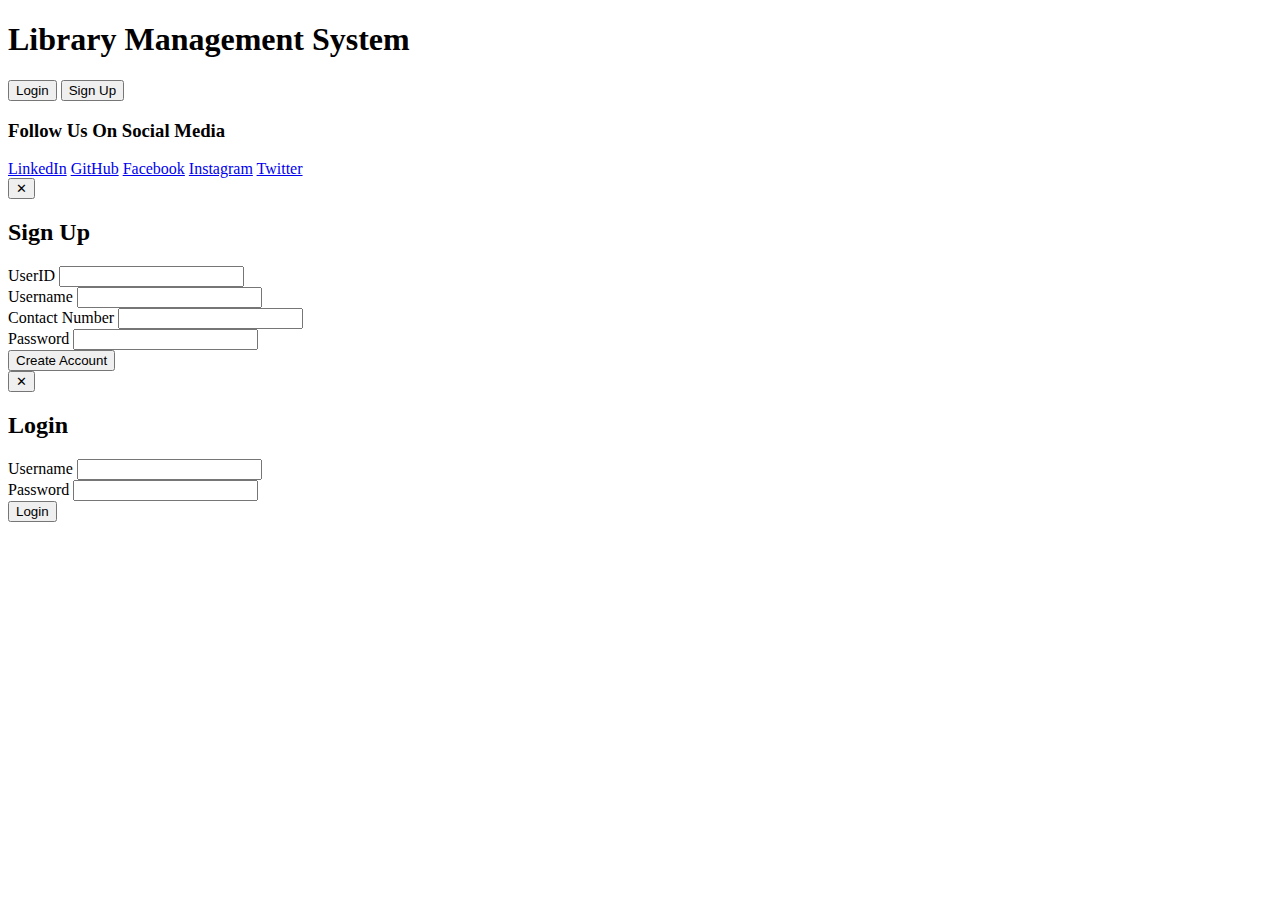
<file: Library-Mangement-System-Using-Java/mylms/src/main/java/com/library/UI_Files/myhtml.html>
<!DOCTYPE html>
<html lang="en">

<head>
    <meta charset="UTF-8">
    <meta name="viewport" content="width=device-width, initial-scale=1.0">
    <title>Library Management System</title>
</head>

<body>
<header>
    <h1>Library Management System</h1>
    <div class="header-buttons">
        <button onclick="toggleForm('login')">Login</button>
        <button onclick="toggleForm('signup')">Sign Up</button>
    </div>
</header>

<!-- Main Content with Social Media Links -->
<div class="content">
    <div class="social-box">
        <h3>Follow Us On Social Media</h3>
        <a href="https://www.linkedin.com/in/abhishek-tomar-7aa29127b/" target="_blank"><i
                class="fab fa-linkedin"></i> LinkedIn</a>
        <a href="https://github.com/Abhishek-09-Tomar/WEB-DEVELOPMENT-HUB" target="_blank"><i
                class="fab fa-github"></i> GitHub</a>
        <a href="https://www.facebook.com/share/188ESnieFm/" target="_blank"><i class="fab fa-facebook"></i>
            Facebook</a>
        <a href="https://www.instagram.com/abhishektomar135/profilecard/?igsh=MWl6cDNxNzZ3OGtjbw=="
           target="_blank"><i class="fab fa-instagram"></i> Instagram</a>
        <a href="https://x.com/AbhishekTo70974?t=CK3yGYSuIDCMMtkkjQ_CnA&s=08" target="_blank"><i
                class="fab fa-twitter"></i>Twitter</a>
    </div>
</div>

<!-- Sign-Up and Login Form -->
<div id="signupForm" class="form-container">
    <button class="close-btn" onclick="closeForm()">&#10005;</button>
    <h2>Sign Up</h2>
    <form id="signup">
        <div class="form-group">
            <label for="userID">UserID</label>
            <input type="text" id="userID" required>
        </div>
        <div class="form-group">
            <label for="signupUsername">Username</label>
            <input type="text" id="signupUsername" required>
        </div>
        <div class="form-group">
            <label for="contact">Contact Number</label>
            <input type="text" id="contact" required>
        </div>
        <div class="form-group">
            <label for="signupPassword">Password</label>
            <input type="password" id="signupPassword" required>
        </div>
        <button type="submit" class="submit-btn">Create Account</button>
    </form>
</div>

<div id="loginForm" class="form-container">
    <button class="close-btn" onclick="closeForm()">&#10005;</button>
    <h2>Login</h2>
    <form id="login">
        <div class="form-group">
            <label for="loginUsername">Username</label>
            <input type="text" id="loginUsername" required>
        </div>
        <div class="form-group">
            <label for="loginPassword">Password</label>
            <input type="password" id="loginPassword" required>
        </div>
        <button type="submit" class="submit-btn">Login</button>
    </form>
</div>

</body>

</html>
</file>
